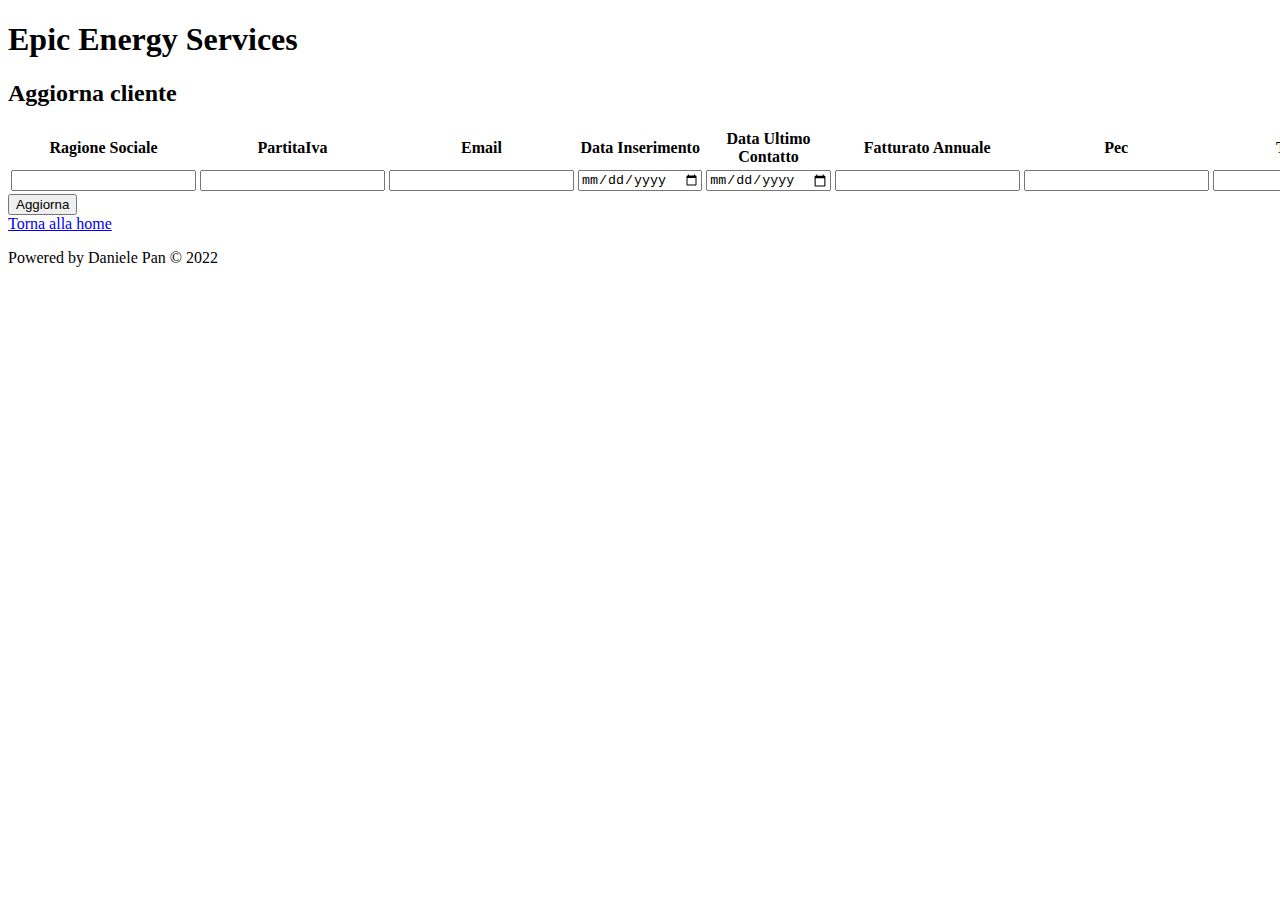
<file: target/classes/templates/aggiornaCliente.html>
<!DOCTYPE html>
<html>
<head>
<meta charset="ISO-8859-1">
<link rel="stylesheet" th:href="@{/heroes.css}" />
<title>Aggiorna Cliente</title>
</head>
<body>

	<header>

		<h1>Epic Energy Services</h1>
		<h2>Aggiorna cliente</h2>

	</header>

	<form action="#" method="post"
		th:action="@{/web/aggiornaCliente/{id}(id=${cliente.id})}"
		th:object="${cliente}">
		<table>
			<thead>
				<tr>
					<th>Ragione Sociale</th>
					<th>PartitaIva</th>
					<th>Email</th>
					<th>Data Inserimento</th>
					<th>Data Ultimo Contatto</th>
					<th>Fatturato Annuale</th>
					<th>Pec</th>
					<th>Telefono</th>
					<th>Email Contatto</th>
					<th>Nome Contatto</th>
					<th>Cognome Contatto</th>
					<th>Telefono Contatto</th>
<!-- 					<th>Tipo</th> -->
<!-- 					<th>Sede Legale</th> -->
<!-- 					<th>Sede Operativa</th> -->
				</tr>
			</thead>
			<tbody>
				<tr>
					<td><input type="text" th:field="*{ragioneSociale}" 
						required="required"></td>
					<td><input type="text" th:field="*{partitaIva}" 
						required="required"></td>
					<td><input type="email" th:field="*{email}" 
						required="required"></td>
					<td><input type="date" th:field="*{dataInserimento}" 
						required="required"></td>
					<td><input type="date" th:field="*{dataUltimoContatto}" 
						required="required"></td>
					<td><input type="text" th:field="*{fatturatoAnnuale}" 
						required="required"></td>
						<td><input type="email" th:field="*{pec}" 
						required="required"></td>
						<td><input type="email" th:field="*{emailContatto}" 
						required="required"></td>
						<td><input type="text" th:field="*{nomeContatto}" 
						required="required"></td>
						<td><input type="text" th:field="*{cognomeContatto}" 
						required="required"></td>
						<td><input type="tel" th:field="*{telefono}" 
						required="required"></td>
							<td><input type="tel" th:field="*{telefonoContatto}" 
						required="required"></td>
<!-- 							<td><input type="text" th:field="*{tipo}" id="cognome" -->
<!-- 						required="required"></td> -->
<!-- 							<td><input type="text" th:field="*{sedeLegale}" id="cognome" -->
<!-- 						required="required"></td> -->
<!-- 							<td><input type="text" th:field="*{sedeOperativa}" id="cognome" -->
<!-- 						required="required"></td> -->
				
				</tr>
			</tbody>

		</table>
		<input type="submit" value="Aggiorna" class="button">
	</form>

	<a href="http://localhost:8080">Torna alla home</a>

	<footer>
		<p>Powered by Daniele Pan &copy; 2022</p>
	</footer>

</body>
</html>
</file>
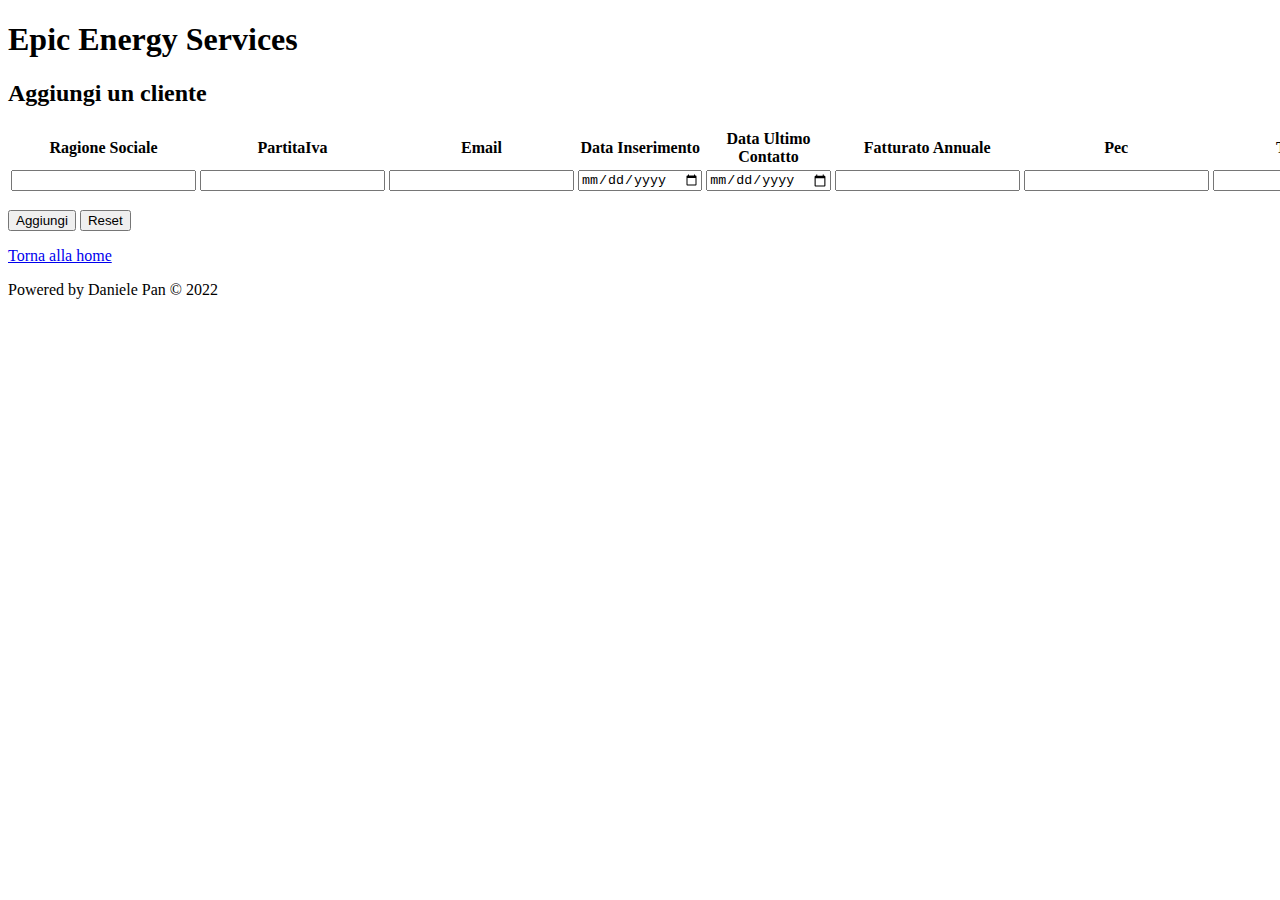
<file: target/classes/templates/aggiungiCliente.html>
<!DOCTYPE html>
<html>
<head>
<meta charset="ISO-8859-1">
<link rel="stylesheet" th:href="@{/heroes.css}" />
<title>Aggiungi cliente</title>
</head>
<body>
	<header>

		<h1>Epic Energy Services</h1>
		<h2>Aggiungi un cliente</h2>

	</header>

	<form action="#" method="post" th:action="@{/web/aggiungiCliente}"
		th:object="${cliente}">

		

		<table>
			<thead>
				<tr>


					<th>Ragione Sociale</th>
					<th>PartitaIva</th>
					<th>Email</th>
					<th>Data Inserimento</th>
					<th>Data Ultimo Contatto</th>
					<th>Fatturato Annuale</th>
					<th>Pec</th>
					<th>Telefono</th>
					<th>Email Contatto</th>
					<th>Nome Contatto</th>
					<th>Cognome Contatto</th>
					<th>Telefono Contatto</th>
<!-- 					<th>Tipo</th> -->
<!-- 					<th>Sede Legale</th> -->
<!-- 					<th>Sede Operativa</th> -->



				</tr>
			</thead>
			<tbody>
				<tr>

					<td><input type="text" th:field="*{ragioneSociale}"
						required="required"></td>
					<td><input type="text" th:field="*{partitaIva}"
						required="required"></td>
					<td><input type="email" th:field="*{email}" id="citta"
						required="required"></td>
					<td><input type="date" pattern="yyyy-MM-dd"
						th:field="*{dataInserimento}" required="required"></td>
					<td><input type="date" pattern="yyyy-MM-dd"
						th:field="*{dataUltimoContatto}" required="required"></td>
					<td><input type="text" th:field="*{fatturatoAnnuale}"
						required="required"></td>
					<td><input type="email" th:field="*{pec}" required="required"></td>
					<td><input type="tel" th:field="*{telefono}"
						required="required"></td>
					<td><input type="email" th:field="*{emailContatto}"
						required="required"></td>
					<td><input type="text" th:field="*{nomeContatto}"
						required="required"></td>
					<td><input type="text" th:field="*{cognomeContatto}"
						required="required"></td>
					<td><input type="tel" th:field="*{telefonoContatto}"
						required="required"></td>
<!-- 					<td><input type="text" th:field="*{tipo.tipo}" required="required"></td> -->
<!-- 					<td><input type="text" th:field="*{sedeLegale}" -->
<!-- 						required="required"></td> -->
<!-- 					<td><input type="text" th:field="*{sedeOperativa}" -->
<!-- 						required="required"></td> -->

				</tr>
			</tbody>

		</table>

		
		<p>
			<input type="submit" value="Aggiungi" /> <input type="reset"
				value="Reset">
		</p>
	</form>

	<a href="http://localhost:8080">Torna alla home</a>

	<footer>
		<p>Powered by Daniele Pan &copy; 2022</p>
	</footer>

</body>
</html>
</file>
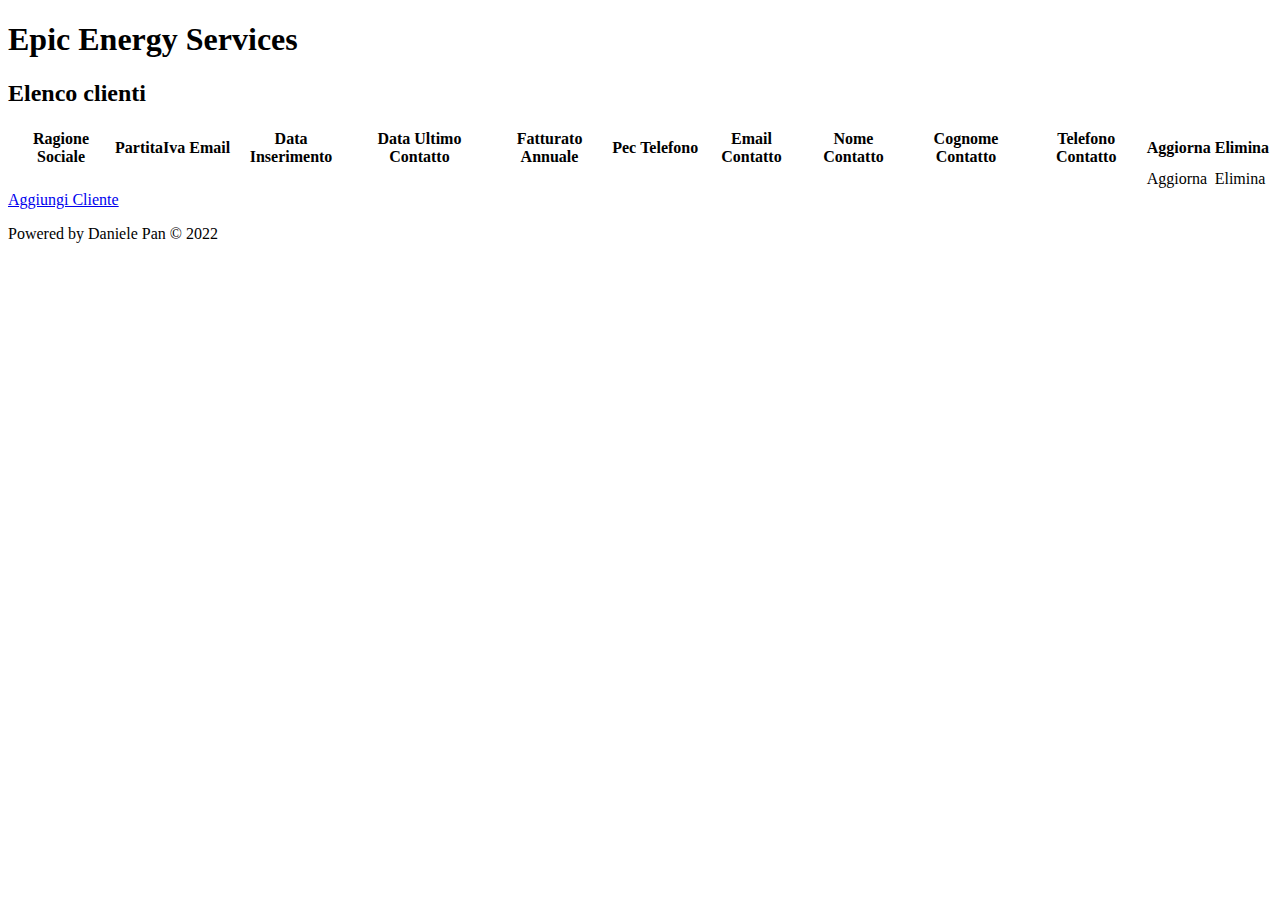
<file: target/classes/templates/visualizzaClienti.html>
<!DOCTYPE html>
<html xmlns:th="http://www.thymeleaf.org">
<head>
<meta charset="ISO-8859-1">
<link rel="stylesheet" th:href="@{/util.css}" />
<title>Lista clienti</title>
</head>
<body>
	<header>
		<h1>Epic Energy Services</h1>
		<h2>Elenco clienti</h2>

	</header>
	<table>

		<thead>

			<tr>

				<th>Ragione Sociale</th>
				<th>PartitaIva</th>
				<th>Email</th>
				<th>Data Inserimento</th>
				<th>Data Ultimo Contatto</th>
				<th>Fatturato Annuale</th>
				<th>Pec</th>
				<th>Telefono</th>
				<th>Email Contatto</th>
				<th>Nome Contatto</th>
				<th>Cognome Contatto</th>
				<th>Telefono Contatto</th>
<!-- 				<th>Tipo</th> -->
<!-- 				<th>Sede Legale</th> -->
<!-- 				<th>Sede Operativa</th> -->
				<th>Aggiorna</th>
				<th>Elimina</th>




			</tr>

		</thead>
		<div th:each="s : ${cliente}">
			<tbody>
				<tr>

					<td th:text="${s.ragioneSociale}"></td>
					<td th:text="${s.partitaIva}"></td>
					<td th:text="${s.email}"></td>
					<td th:text="${s.dataInserimento}"></td>
					<td th:text="${s.dataUltimoContatto}"></td>
					<td th:text="${s.fatturatoAnnuale}"></td>
					<td th:text="${s.pec}"></td>
					<td th:text="${s.telefono}"></td>
					<td th:text="${s.emailContatto}"></td>
					<td th:text="${s.nomeContatto}"></td>
					<td th:text="${s.cognomeContatto}"></td>
					<td th:text="${s.telefonoContatto}"></td>
<!-- 					<td th:text="${s.tipo.tipo}"></td> -->
<!-- 					<td th:text="${s.sedeLegale.via+' '+s.sedeLegale.civico+' '+s.sedeLegale.cap+' '+s.sedeLegale.localita}"></td> -->
<!-- 					<td th:text="${s.sedeOperativa.via+' '+s.sedeOperativa.civico+' '+s.sedeOperativa.cap+' '+s.sedeOperativa.localita}"></td> -->
					<td><a th:href="@{/web/mostraFormAggiorna/{id}(id=${s.id})}">Aggiorna</a></td>
					<td><a th:href="@{/web/eliminaCliente/{id}(id=${s.id})}"
						onclick="return confirm('Sei sicuro di voler eliminare questo elemento?')">Elimina</a></td>

				</tr>
			</tbody>
		</div>
	</table>

	<a id="aggiungi" href="/web/mostraFormAggiungi">Aggiungi Cliente</a>
	<br>



	<footer>
		<p>Powered by Daniele Pan &copy; 2022</p>
	</footer>

</body>
</html>
</file>
